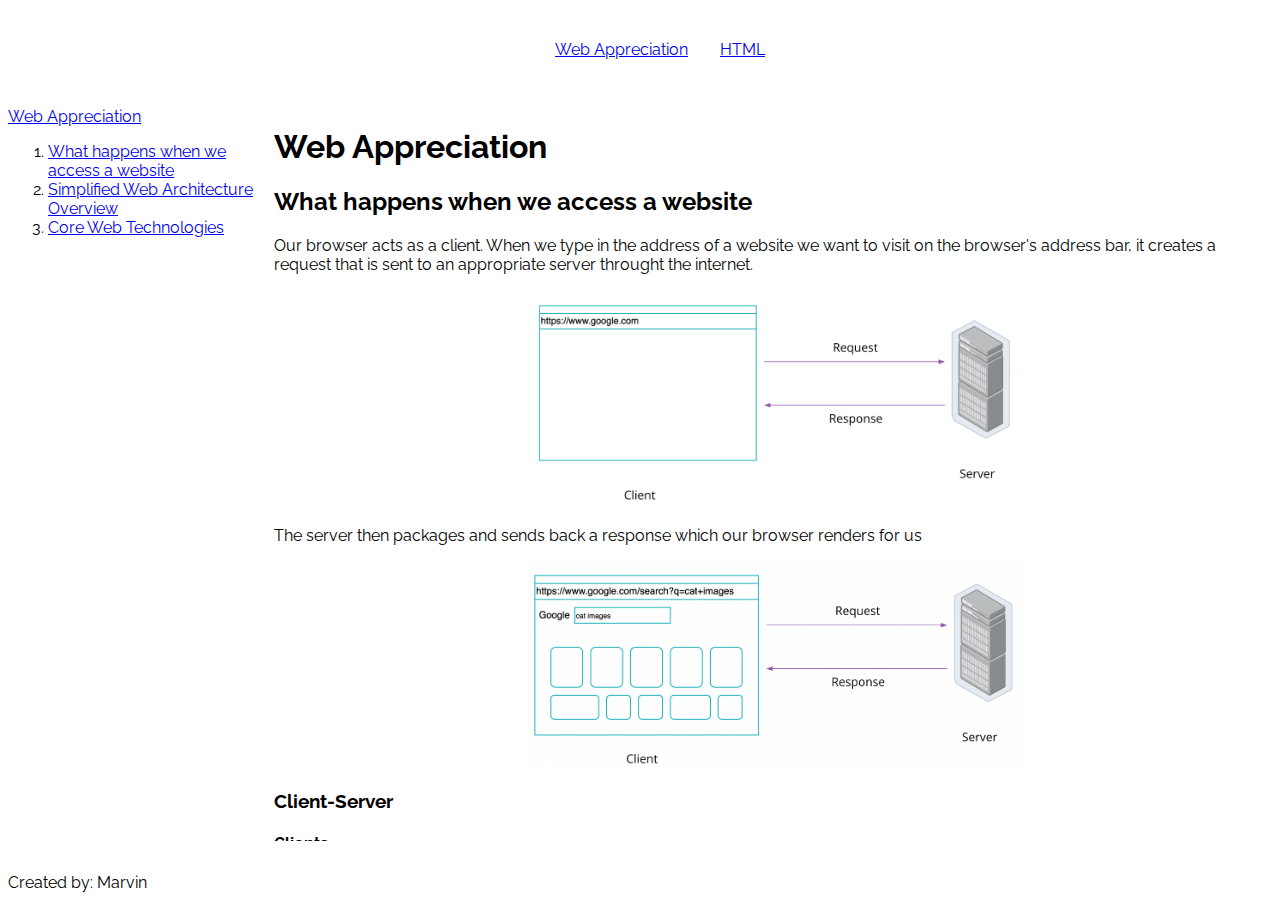
<file: index.html>
<!DOCTYPE html>
<html lang="en">
    <head>
        <meta charset="UTF-8" />
        <meta http-equiv="X-UA-Compatible" content="IE=edge" />
        <meta name="viewport" content="width=device-width, initial-scale=1.0" />
        <title>HTML CSS Docs</title>
        <link rel="stylesheet" href="./styles.css" />
        <link rel="preconnect" href="https://fonts.googleapis.com" />
        <link rel="preconnect" href="https://fonts.gstatic.com" crossorigin />
        <link
            href="https://fonts.googleapis.com/css2?family=Raleway:ital,wght@0,100;0,400;0,500;0,600;0,700;1,100&display=swap"
            rel="stylesheet"
        />
    </head>
    <body class="main-grid">
        <header class="header">
            <nav class="header__nav">
                <ul class="header__nav-items">
                    <li class="header__nav-item">
                        <a href="./index.html">Web Appreciation</a>
                    </li>
                    <li class="header__nav-item">
                        <a href="./html.html">HTML</a>
                    </li>
                </ul>
            </nav>
        </header>
        <aside class="sidebar">
            <nav class="inpage-nav">
                <a href="#web-appreciation">Web Appreciation</a>
                <ol>
                    <li class="">
                        <a href="#what-happens"
                            >What happens when we access a website</a
                        >
                    </li>
                    <li>
                        <a href="#web-arch"
                            >Simplified Web Architecture Overview</a
                        >
                    </li>
                    <li><a href="#web-tech">Core Web Technologies</a></li>
                </ol>
            </nav>
        </aside>
        <main class="main-content">
            <article>
                <h1 id="web-appreciation">Web Appreciation</h1>
                <section id="what-happens">
                    <h2>What happens when we access a website</h2>
                    <p>
                        Our browser acts as a client. When we type in the
                        address of a website we want to visit on the browser's
                        address bar, it creates a request that is sent to an
                        appropriate server throught the internet.
                    </p>

                    <img
                        src="./assets/images/browser-1.png"
                        alt="Empty browser"
                        class="image"
                    />
                    <p>
                        The server then packages and sends back a response which
                        our browser renders for us
                    </p>
                    <img
                        class="image"
                        src="./assets/images/browser-2.png"
                        alt="Browser after rendering response"
                    />

                    <h3>Client-Server</h3>
                    <h4>Clients</h4>
                    <ul>
                        <li>Interface to access information from the web</li>
                        <li>
                            Transforms user's actions into requests to be sent
                            over to servers
                        </li>
                        <li>
                            Transforms responses to a form understandable to
                            users
                        </li>
                    </ul>

                    <h4>Servers</h4>
                    <ul>
                        <li>Holds and processes information</li>
                        <li>
                            Packages appropriate responses based on requests
                            received from client
                        </li>
                    </ul>
                    <h3>Request-Response</h3>
                    <ul>
                        <li>
                            Every request should have a correponding response
                        </li>
                        <li>
                            In web development, we mostly use web browsers as
                            our client
                        </li>
                        <li>
                            As web developers, we create HTML documents and CSS
                            styles that browsers requests for when they visit a
                            website.
                        </li>
                    </ul>
                </section>
                <section id="web-arch">
                    <h2>Simplified Web Architecture Overview</h2>
                    <img
                        class="image"
                        src="./assets/images/web-architecture-overview.png"
                        alt="Simplified Web Architecture Overview"
                    />
                </section>
                <section id="web-tech">
                    <h2>Core Web Technologies</h2>
                </section>
            </article>
        </main>
        <footer class="footer">
            <p>Created by: Marvin</p>
        </footer>
    </body>
</html>
</file>
<file: styles.css>
* {
    box-sizing: border-box;
}
*:not(code) {
    font-family: "Raleway", sans-serif;
}
h1 {
    font-size: 2rem;
}

code.tag::before {
    content: "<";
}
code.tag::after {
    content: ">";
}

.header {
    display: flex;
    justify-content: center;
    grid-area: header;
    padding: 1rem 0;
}

.header__nav-items {
    display: flex;
    list-style: none;
    gap: 2rem;
}

.main-grid {
    display: grid;
    grid-template-columns: 1fr 4fr;
    grid-template-rows: auto 1fr auto;
    grid-template-areas:
        "header header"
        "aside main"
        "footer footer";
    gap: 1rem;
    height: 100vh;
    overflow: hidden;
}

.main-content {
    grid-area: main;
    width: 100%;
    overflow-y: scroll;
    scroll-behavior: smooth;
}
.sidebar {
    grid-area: aside;
}
.footer {
    grid-area: footer;
}

.image {
    max-width: 50%;
    height: auto;
    display: block;
    margin-left: auto;
    margin-right: auto;
}

form {
    width: 60%;
    border: 2px solid black;
    padding: 1rem 0.5rem;
    display: flex;
    flex-direction: column;
    gap: 0.5rem;
}

.float-right {
    float:right;
    height: 200px;
}

section::after {
    content:"";
    display: block;
    clear: both;
}
</file>
